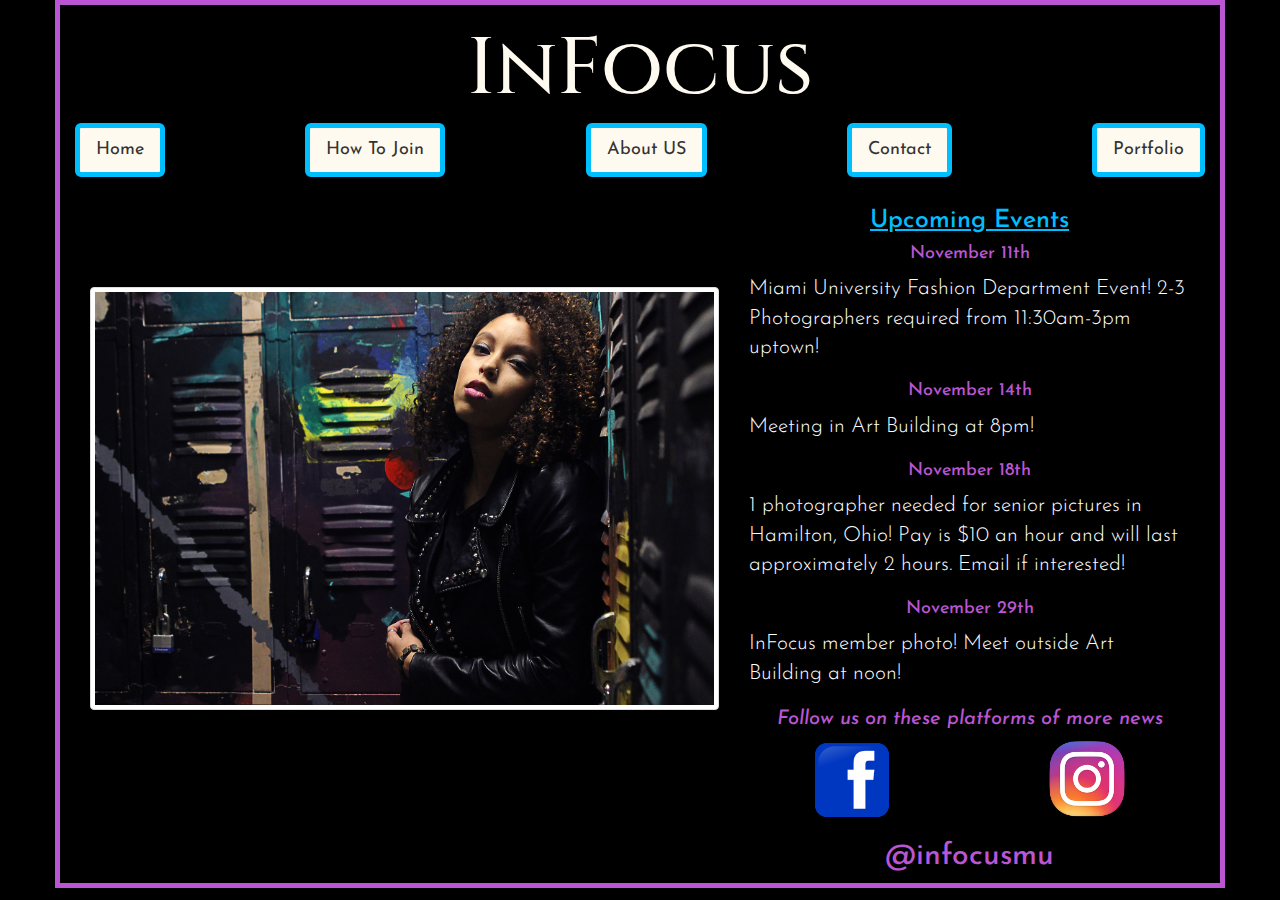
<file: project 2 /index.html>
<!DOCTYPE html>
<html lang="en">
<head>
    <meta charset="UTF-8">
    <title>InFocus</title>
    <link rel="stylesheet" href="bootstrap-3.3.7-dist/css/bootstrap.min.css">
     <link rel="stylesheet" href="index.css">
</head>

<body class="container">  
   <header>
       <h1 class="text-center">
        InFocus
        </h1>  

        <nav class="flex-container">
            <a class="btn btn-default btn-lg" href="index.html"> Home</a>
            <a class="btn btn-default btn-lg" href="#"> How To Join</a>
            <a class="btn btn-default btn-lg" href="aboutus.html"> About US</a>
            <a class="btn btn-default btn-lg" href="#"> Contact</a>
            <a class="btn btn-default btn-lg" href="#"> Portfolio</a>
        </nav>
    </header>

    <div class="row"></div>
        <div id="mainRow">
        <div class="col-lg-7" id="model">
            <img src="images/infocus1.jpg" alt="derp" class="img-responsive img-thumbnail">
        </div>
    </div>
        <div class="col-md-5 col-lg-5">
            <h3>Upcoming Events</h3>
            <h4>November 11th</h4>
            <p class="lead">
                Miami University Fashion Department Event! 2-3 Photographers required from 11:30am-3pm uptown!
            <h4>November 14th</h4>   
            <p class="lead">
            Meeting in Art Building at 8pm! 
            </p>
            <h4>November 18th</h4>
            <p class="lead">
            1 photographer needed for senior pictures in Hamilton, Ohio! Pay is $10 an hour and will last approximately 2 hours. Email if interested! 
            <h4> November 29th</h4>
            <p class="lead">
            InFocus member photo! Meet outside Art Building at noon! 
            <h5>Follow us on these platforms of more news</h5>

 <div class="row" id="media">
        <div class="col-md-6">
            <img src="images/facebook.png" alt="Facebook" class="img-responsive center-block">
        </div>
        <div class="col-md-6">
            <img src="images/instagram.png" alt="Instagram" class="img-responsive center-block">
        </div>
        </div>

<h2>@infocusmu</h2>

    </div> 

</body>

</html>
</file>
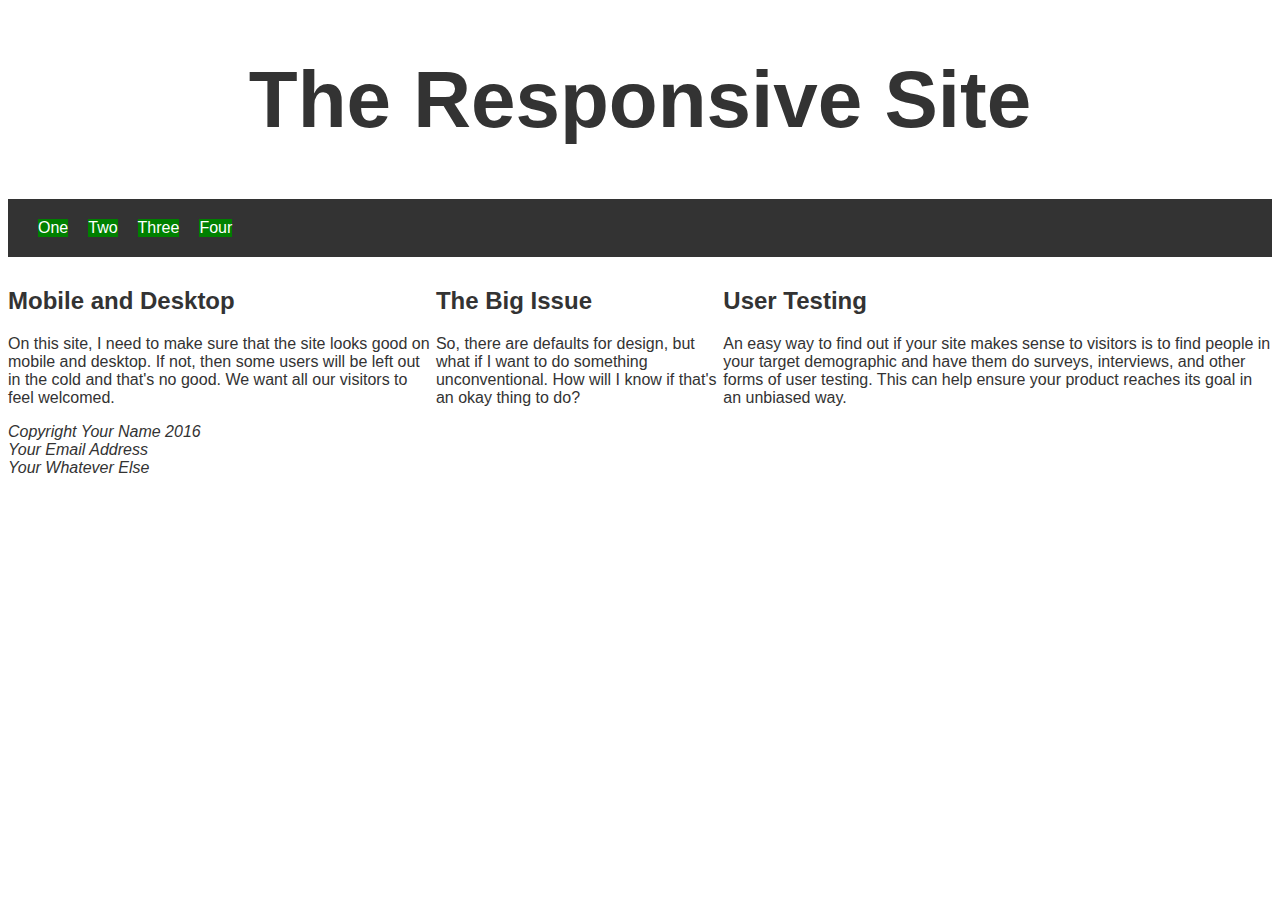
<file: responsive/index.html>
<!DOCTYPE html>
<html lang="en">

<head>
  <meta charset="UTF-8">
  <title>The Responsive Site</title>
  <link rel="stylesheet" href="styles.css">
</head>

<body>
  <header>
    <h1>The Responsive Site</h1>
    <nav>
      <ul>
        <li><a href="#">One</a></li>
        <li><a href="#">Two</a></li>
        <li><a href="#">Three</a></li>
        <li><a href="#">Four</a></li>
      </ul>
    </nav>
  </header>
  <div class="row">
    <section>
      <h2>Mobile and Desktop</h2>
      <p>On this site, I need to make sure that the site looks good on mobile and desktop. If not, then some users will be left out in the cold and that's no good. We want all our visitors to feel welcomed.</p>
    </section>
    <section id="issue">
      <h2>The Big Issue</h2>
      <p>So, there are defaults for design, but what if I want to do something unconventional. How will I know if that's an okay thing to do?</p>
    </section>
    <section>
      <h2>User Testing</h2>
      <p>An easy way to find out if your site makes sense to visitors is to find people in your target demographic and have them do surveys, interviews, and other forms of user testing. This can help ensure your product reaches its goal in an unbiased way.</p>
    </section>
  </div>
  <footer>
    <address>Copyright Your Name 2016</address>
    <address>Your Email Address</address>
    <address>Your Whatever Else</address>
  </footer>
</body>

</html>
</file>
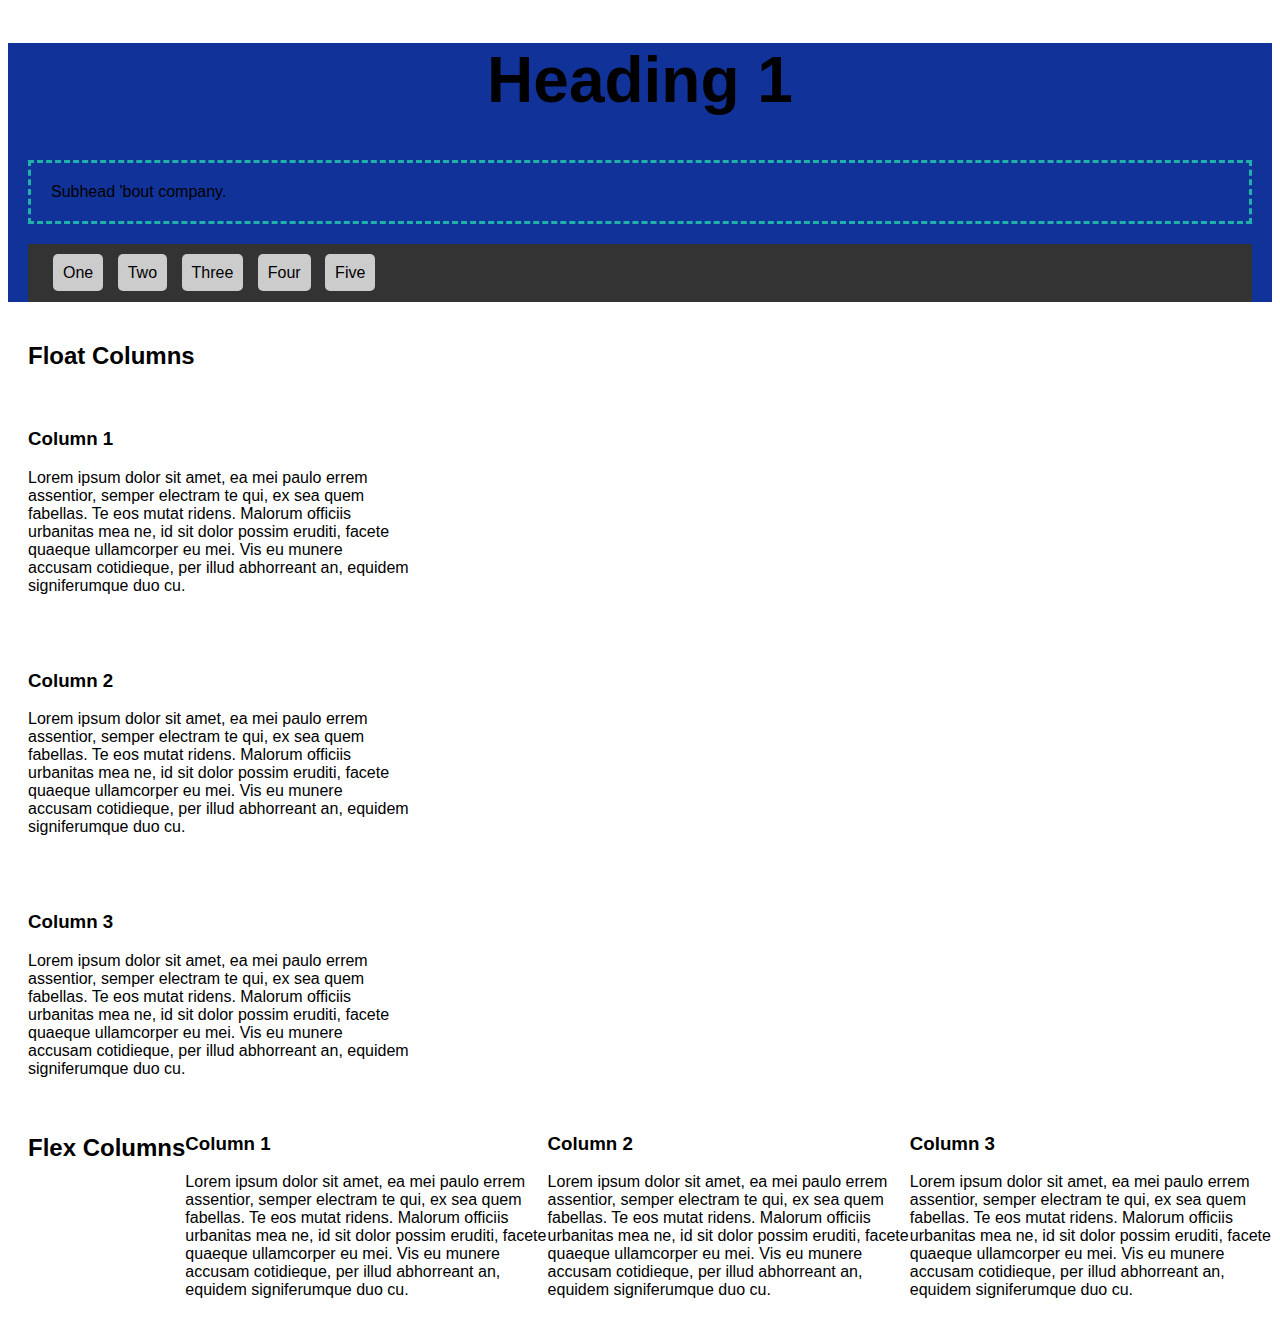
<file: layout2/layout.html>
<!DOCTYPE html>
<html lang="en">
<head>
    <meta charset="UTF-8">
    <title>Document</title>
    <link rel="stylesheet" href="layout.css"> 
</head>

<body>
    <header class="gray"> 
        <h1>Heading 1</h1>
        <p class="box">Subhead 'bout company.</p>
        <nav id="MainMenu">
            <ul>
                <li><a href="#">One</a></li>
                <li><a href="#">Two</a></li>
                <li><a href="#">Three</a></li>
                <li><a href="#">Four</a></li>
                <li><a href="#">Five</a></li>
            </ul>
        </nav> 
    </header>
    <section id="FloatSection" class="clearfix">
        <h2 class="left-space">Float Columns</h2>
        <section class="column">
            <h3>Column 1</h3>
            <p>Lorem ipsum dolor sit amet, ea mei paulo errem assentior, semper electram te qui, ex sea quem fabellas. Te eos mutat ridens. Malorum officiis urbanitas mea ne, id sit dolor possim eruditi, facete quaeque ullamcorper eu mei. Vis eu munere accusam cotidieque, per illud abhorreant an, equidem signiferumque duo cu.</p>
        </section>   
         <section class="column">
            <h3>Column 2</h3>
            <p>Lorem ipsum dolor sit amet, ea mei paulo errem assentior, semper electram te qui, ex sea quem fabellas. Te eos mutat ridens. Malorum officiis urbanitas mea ne, id sit dolor possim eruditi, facete quaeque ullamcorper eu mei. Vis eu munere accusam cotidieque, per illud abhorreant an, equidem signiferumque duo cu.</p>
        </section>  
          <section class="column">
            <h3>Column 3</h3>
            <p>Lorem ipsum dolor sit amet, ea mei paulo errem assentior, semper electram te qui, ex sea quem fabellas. Te eos mutat ridens. Malorum officiis urbanitas mea ne, id sit dolor possim eruditi, facete quaeque ullamcorper eu mei. Vis eu munere accusam cotidieque, per illud abhorreant an, equidem signiferumque duo cu.</p>
        </section>
    </section>
      <section class="flex-container">
        <h2 class="left-space">Flex Columns</h2>
        <section class="flex-column">
            <h3>Column 1</h3>
            <p>Lorem ipsum dolor sit amet, ea mei paulo errem assentior, semper electram te qui, ex sea quem fabellas. Te eos mutat ridens. Malorum officiis urbanitas mea ne, id sit dolor possim eruditi, facete quaeque ullamcorper eu mei. Vis eu munere accusam cotidieque, per illud abhorreant an, equidem signiferumque duo cu.</p>
        </section>   
         <section class="flex-column">
            <h3>Column 2</h3>
            <p>Lorem ipsum dolor sit amet, ea mei paulo errem assentior, semper electram te qui, ex sea quem fabellas. Te eos mutat ridens. Malorum officiis urbanitas mea ne, id sit dolor possim eruditi, facete quaeque ullamcorper eu mei. Vis eu munere accusam cotidieque, per illud abhorreant an, equidem signiferumque duo cu.</p>
        </section>  
          <section class="flex-column">
            <h3>Column 3</h3>
            <p>Lorem ipsum dolor sit amet, ea mei paulo errem assentior, semper electram te qui, ex sea quem fabellas. Te eos mutat ridens. Malorum officiis urbanitas mea ne, id sit dolor possim eruditi, facete quaeque ullamcorper eu mei. Vis eu munere accusam cotidieque, per illud abhorreant an, equidem signiferumque duo cu.</p>
        </section>
    </section>
</body>
</html>
</file>
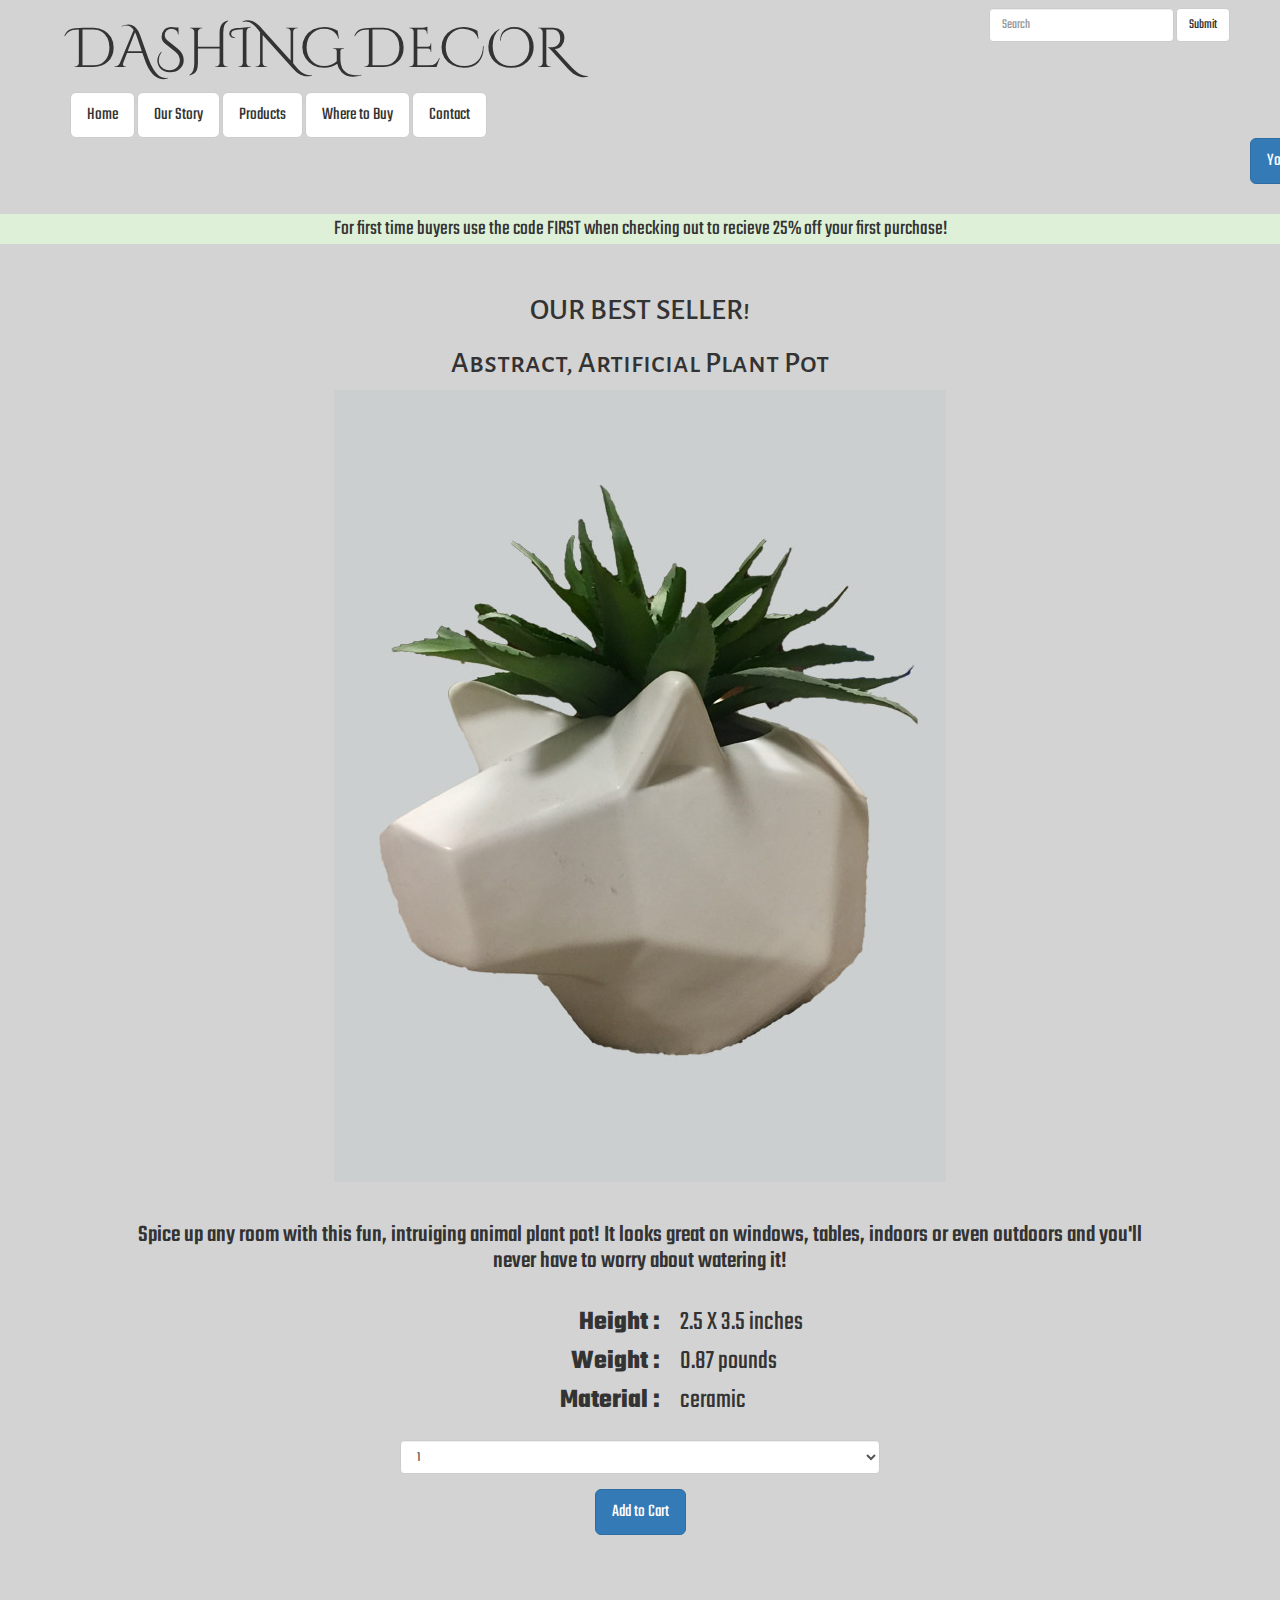
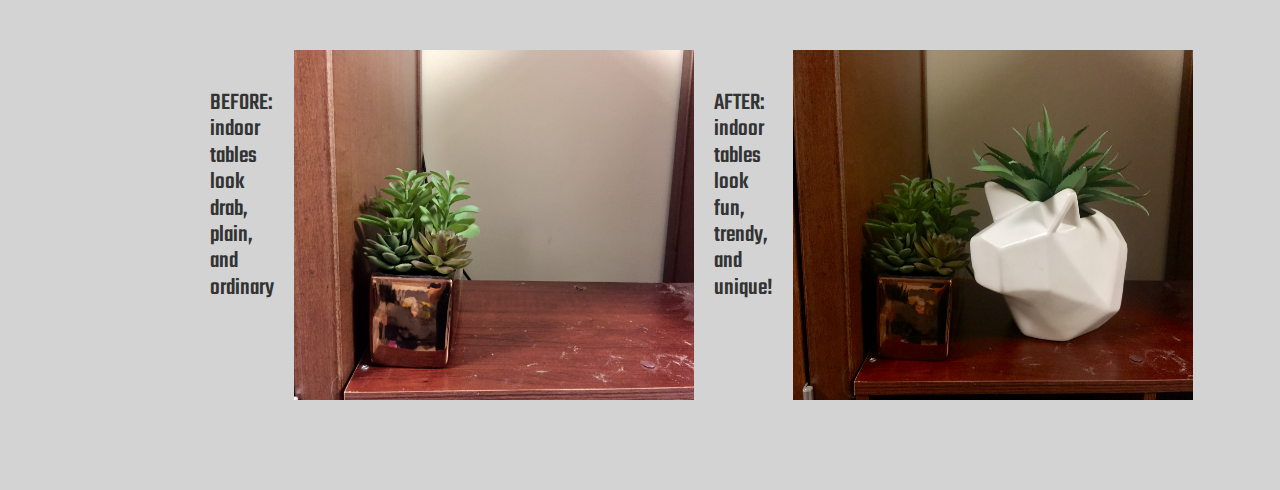
<file: papertocomputer/index1.html>
<!DOCTYPE html>
<html lang="en">
<head>
    <meta charset="UTF-8">
    <title>Dashing Decor</title>
     <link rel="stylesheet" href="bootstrap-3.3.7-dist/css/bootstrap.min.css">
    <link rel="stylesheet" href="style2.css">
</head

>
<body>

<div class="searchbar">
<form class="navbar-form navbar-right" role="search">
    <div class="form-group">
        <input type="text" class="form-control" placeholder="Search">
    </div>
    <button type="submit" class="btn btn-default">Submit</button>
</form>
    </div>
    <header class="container">
        <h1>Dashing Decor</h1>
        <nav class="">
            <a class="btn btn-default btn-lg" href="#"> Home</a>
            <a class="btn btn-default btn-lg" href="#"> Our Story</a>
            <a class="btn btn-default btn-lg" href="#"> Products</a>
            <a class="btn btn-default btn-lg" href="#"> Where to Buy</a>
            <a class="btn btn-default btn-lg" href="#"> Contact</a>
        </nav>
    </header>

     <div class="cart">
<p> <button type="button" class="btn btn-primary btn-lg">Your Cart</button></p>
    </div>

    <div class="greenbar">
<p class="bg-success"> For first time buyers use the code FIRST when checking out to recieve 25% off your first purchase! </p>
    </div>

    <div id="TwoP" class="flex-row container">
        <div>
            <h2>OUR BEST SELLER!</h2>
            <h2> Abstract, Artificial Plant Pot</h2>
             <img src="plantpotanimal1.jpg" alt="White House Christmas">
            <h3>Spice up any room with this fun, intruiging animal plant pot! It looks great on windows, tables, indoors or even outdoors and you'll never have to worry about watering it!</h3>
        </div>
    </div>


         <div class="measurements">
         <dl class="dl-horizontal">
    <dt>Height : </dt>
    <dd>2.5 X 3.5 inches  </dd>
    <dt>Weight : </dt>
    <dd>0.87 pounds </dd>
    <dt>Material : </dt>
    <dd>ceramic </dd>
            </dl>
         </div>


    <div class= "numberbar">
        <select class="form-control">
            <option>1</option>
            <option>2</option>
            <option>3</option>
            <option>4</option>
            <option>5</option>
        </select>
    </div>

        <div class="buy">
     <p><button type="button" class="btn btn-primary btn-lg">Add to Cart</button></p>
        </div>

        <div id="ImgContainer" class="resize">
            <h3>BEFORE: indoor tables look drab, plain, and ordinary</h3>
            <img src="plantbefore.jpg" alt="potshelf">

            <h3>AFTER: indoor tables look fun, trendy, and unique!</h3>
             <img src="plantafter.jpg" alt="fancyshelf">

        </div>


</body>

</html>
</file>
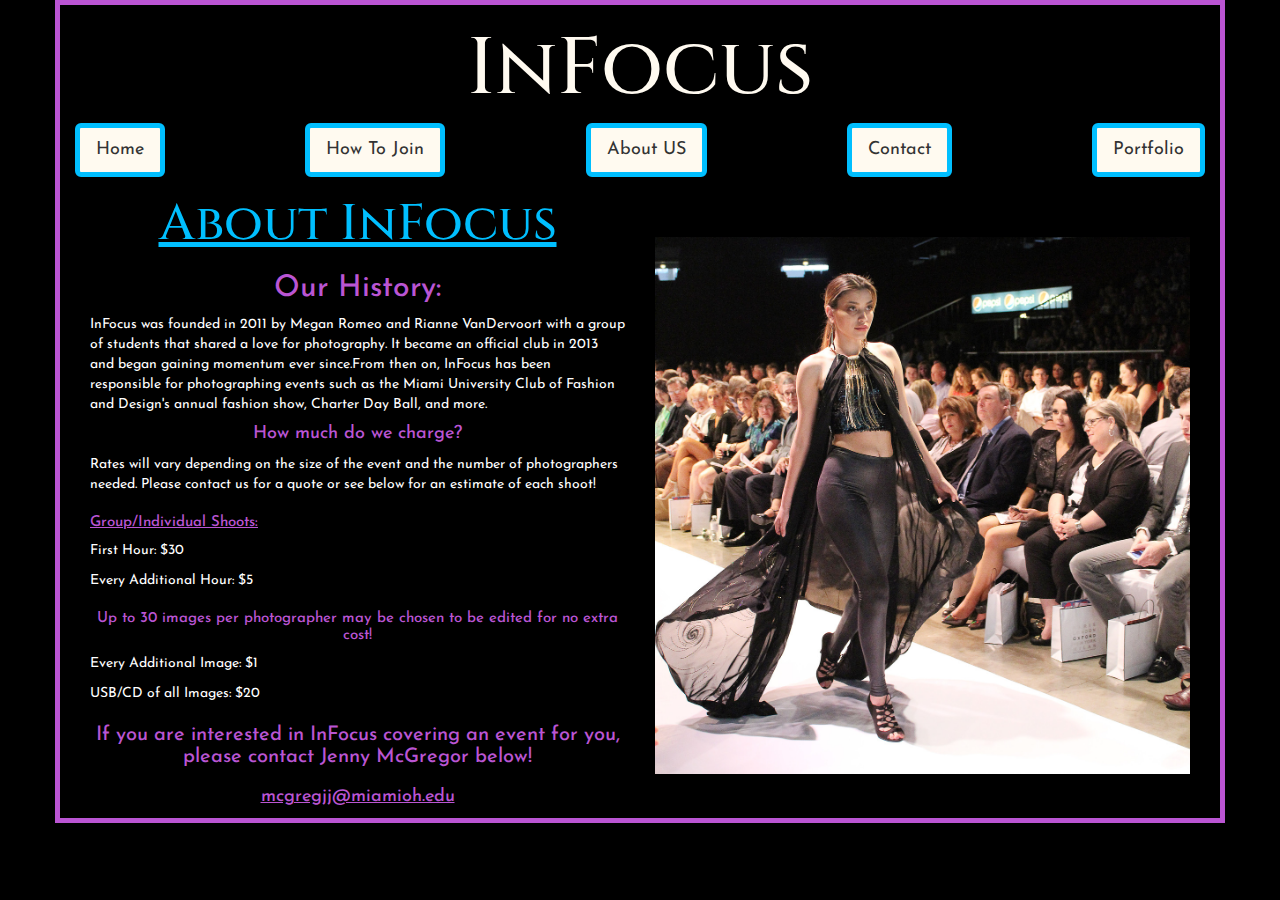
<file: project 2 /aboutus.html>
<!DOCTYPE html>
<html lang="en">
<head>
    <meta charset="UTF-8">
    <title>InFocus</title>
    <link rel="stylesheet" href="bootstrap-3.3.7-dist/css/bootstrap.min.css">
     <link rel="stylesheet" href="index.css">
</head>

<body class="container">  
   <header>
       <h1 class="text-center">
        InFocus
        </h1>  

        <nav class="flex-container">
            <a class="btn btn-default btn-lg" href="index.html"> Home</a>
            <a class="btn btn-default btn-lg" href="#"> How To Join</a>
            <a class="btn btn-default btn-lg" href="aboutus.html"> About US</a>
            <a class="btn btn-default btn-lg" href="#"> Contact</a>
            <a class="btn btn-default btn-lg" href="#"> Portfolio</a>
        </nav>
    </header>

 <div class="col-md-6 col-lg-6">
        <h1 id="about">About InFocus</h1>
        <h2 id="history">Our History:</h2>
        <p>
            InFocus was founded in 2011 by Megan Romeo and Rianne VanDervoort with a group of students that shared a love for photography. It became an official club in 2013 and began gaining momentum ever since.From then on, InFocus has been responsible for photographing events such as the Miami University Club of Fashion and Design's annual fashion show, Charter Day Ball, and more. 
        </p>


        <h4 id="charges">How much do we charge?</h4>
            <p>Rates will vary depending on the size of the event and the number of photographers needed. Please contact us for a quote or see below for an estimate of each shoot!</p>
        <h2 id="groupshoots">Group/Individual Shoots:</h2>
            <p>First Hour: $30</p>
            <p>Every Additional Hour: $5</p>
        <h2 id="picprice">Up to 30 images per photographer may be chosen to be edited for no extra cost!</h2>
            <p>Every Additional Image: $1</p>
            <p>USB/CD of all Images: $20</p>
        <h2 id="contactjenny"> If you are interested in InFocus covering an event for you, please contact Jenny McGregor below!</h2>
        <h2 id="email">mcgregjj@miamioh.edu</h2>
    

    </div>
    <div class="col-md-2 col-lg-6" id="aboutuspic">
        <img src="images/infocus3.jpg" alt="infocus" class="img-responsive">
    </div>
</file>
<file: project 2 /index.css>
@import url('https://fonts.googleapis.com/css?family=Alegreya+Sans+SC:900|Cinzel:900|Josefin+Sans|Luckiest+Guy');
@import url('https://fonts.googleapis.com/css?family=Alegreya+Sans+SC:900|Josefin+Sans|Luckiest+Guy');
.flex-container{
    display:flex;
    flex-direction: row;
    justify-content: space-between;
}

.btn-default {
    color: #333;
    background-color: floralwhite;
    border: 5px solid deepskyblue;
}

body.container{
    background-color: black;
    color: white;
    font-family: 'Josefin Sans', sans-serif;
    border: 5px solid mediumorchid;
}

h1{
    font-size: 80px;
    color: floralwhite;
    font-family: 'Cinzel', serif;
}

h2{
    text-align: center;
    color:mediumorchid;
}

h3{
    text-decoration: underline;
    font-size: 25px;
    text-align: center; 
    color: deepskyblue;
}
h4{
    color: mediumorchid;
    text-align: center; 
}
h5{
    color: mediumorchid;
}

#mainRow {
    margin-top: 10px;
    margin-bottom: 10px; 
}

#media img {
    width: 80px;
    align-content: center;
}

h5{
 text-align: center;
 font-size: 20px;
 font-style: italic;
}

#about {
    text-decoration: underline;
    text-align: center;
    color: mediumorchid;
}
#groupshoots{
    color: mediumorchid;
    font-size: 15px;
    text-align: left;
    text-decoration: underline;
}
#picprice{
    color: mediumorchid;
    font-size: 15px;
}
#email{
    font-size: 18px;
    text-decoration: underline;
}
#contactjenny{
    color: mediumorchid;
    font-size: 20px;
}

#aboutuspic img{
    position: relative;
    top: 60px;
}
#model img{
    position: relative;
    top: 100px;
}

#about{
    font-size: 50px;
    color: deepskyblue;
}
</file>
<file: responsive/styles.css>
* {
  box-sizing: border-box;
}

body {
  font-family: Arial;
  color: #333;
}

nav {
    background-color: #333; 
}

nav ul {
 list-style-type: none; 
 margin: 10px;
 padding: 10px;
}

nav ul>li a {
  text-decoration: none; 
  padding: 20px 10 px;
  color:white;
  background-color: lightpink;  
  display: block; 
  margin:10px;
}

nav ul>li a:hover {
  background-color: cadetblue;
}


h1 {
  font-size: 3em;
  text-align: center; 
}

.row {
  display: flex;
  flex-direction: column; 
}


@media (min-width: 425px) {
  h1 {
    font-size: 3em;
  }
  .row {
    display: flex;
    flex-direction: row; 
  }
   nav ul {
       overflow:hidden; 
    }
    nav ul>li{
        float: left; 
    }
    nav ul>li a {
        background-color: blue
    }
}

@media (min-width: 800px) {
  h1 {
  font-size: 4em;
  }
  nav a{
    background-color: blue; 
  }
  nav ul>li a {
        background-color: green;
    }
}

@media (min-width: 1000px) {
  h1 {
    font-size: 5em;
  }
}
</file>
<file: layout2/layout.css>
* {
    box-sizing: border-box;
}

body {
    font-family: Arial, Helvetica, sans-serif; 
}

h1 {
    font-size: 4em; 
    text-align: center; 
}


/* Classes */

.box {
    border: 3px dashed lightseagreen;
    padding: 20px;
    margin: 20px; 
   align-items:  
}

.gray {
    background-color: #139; 
}

.left-space {
    padding-left: 20px; 
}

.clearfix {
    overflow: hidden; 
}

.column {
    float: center; 
    position: relative; 
    width: 33.333%; 
    padding: 20px; 
}

.flex-container  {
    display: flex; 
}

.flex-column {
    flex: 1; 
}

#MainMenu ul {
    padding: 20px;
    margin: 20px; 
    background-color: #333; 
}

#MainMenu li {
    display: inline; 
    list-style-type: none; 
}

#MainMenu li a{
    text-decoration: none;
    color: #000; 
    padding: 10px; 
    margin: 5px; 
    background-color: #CCC; 
    border-radius: 5px; 
}
</file>
<file: papertocomputer/style2.css>
@import url('https://fonts.googleapis.com/css?family=Cinzel+Decorative:700');
@import url('https://fonts.googleapis.com/css?family=Teko');
@import url('https://fonts.googleapis.com/css?family=Alegreya+Sans+SC:700');


*{
    box-sizing: border-box;
}

h1 {
    font-size: 4em;
    text-align: left; 
    text-transform: uppercase;
    font-family: 'Cinzel Decorative', cursive;
}


body {
    background-color:lightgray;
    font-family: 'Teko', sans-serif;
}


.flex-row {
    display: flex;
    flex-direction: column;
}


@media screen and (min-width:600px) {
   .flex-row {
        flex-direction: row;
    } 
}

.flex-gutter {
    padding-left: 50px;
    padding-right: 50px;
}

#ImgContainer>img{
    width: 200%;
    height: auto;
}

#IMG>img{
    padding-left: 300px;
}

#TwoP>div {
    padding: 0 30px;
    text-align: center
}

.searchbar {
    padding-right: 50px;
}

#bestseller {
    text-align: center;
}

h2 {
    text-align: center;
    font-family: 'Alegreya Sans SC', sans-serif;
}

p {
    font-size: 21px;
}

.greenbar {
    padding-top: 20px;
    padding-bottom: 20px;
    text-align: center; 
}

.cart{
    padding-left: 1250px;
}

.resize{
    width: 400px;   
    height: 350px; 
    padding-left: 100px;
    padding-right: 100px;
}

.measurements {
    font-size: 27px;
    padding-left: 500px;
}

.buy{
    text-align: center; 
    padding-top: 15px;
    padding-bottom: 15px;
}

.numberbar{
    padding-left: 400px;
    padding-right: 400px;
}

#ImgContainer {
    display: flex;
    margin: 90px;
}

h3 {
    padding: 20px;
}
</file>
